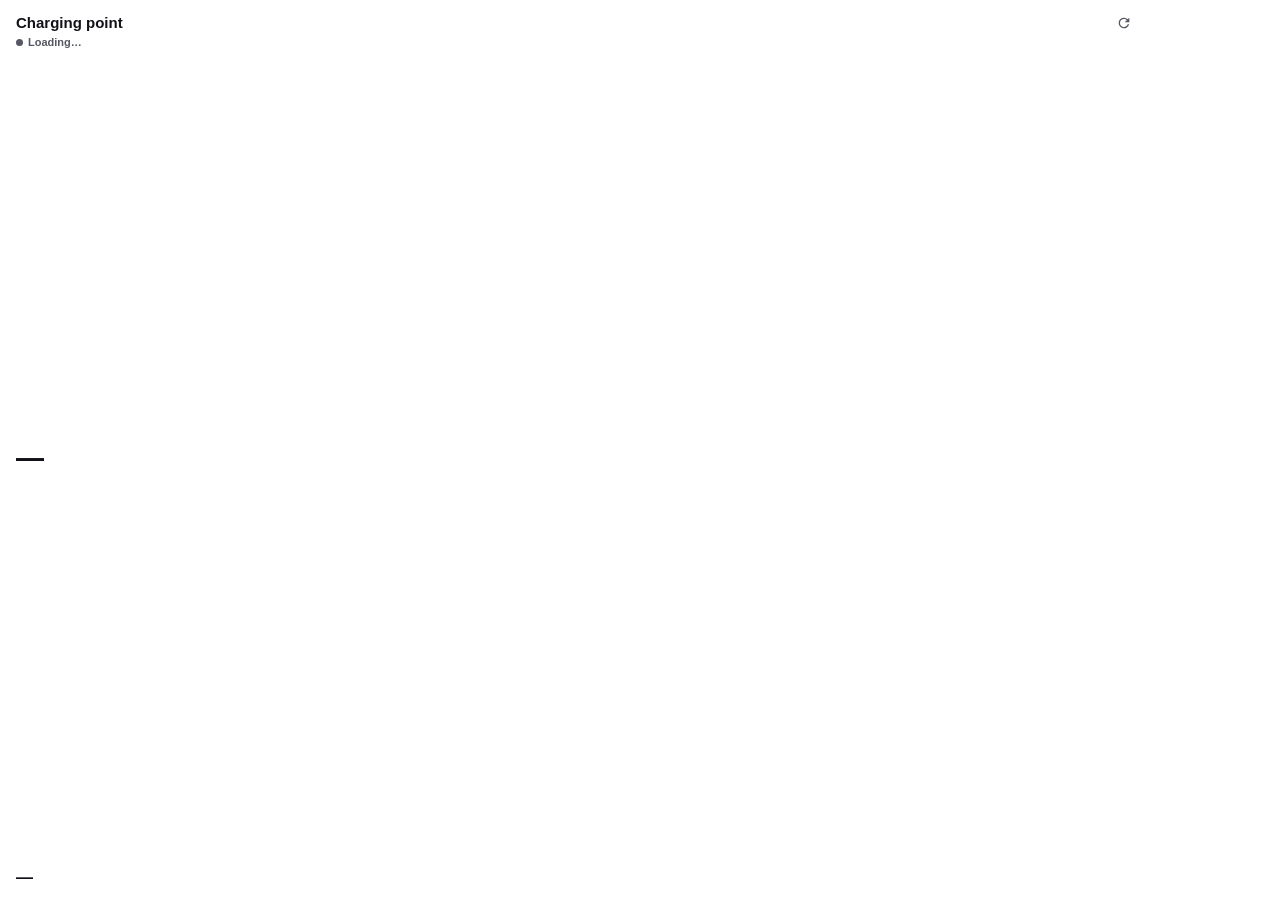
<file: widgets/evcc-loadpoint/public/index.html>
<html>

<head>
    <meta name="viewport" content="width=device-width, initial-scale=1, maximum-scale=1, user-scalable=no" />
    <link href="./style.css?v=13" rel="stylesheet" />
</head>

<body class="homey-widget-full">
    <main class="loadpoint-card" aria-live="polite">
        <section class="loadpoint-data">
            <header class="card-header">
                <div class="title-block">
                    <h1 id="device-name">Charging point</h1>
                    <div id="status" class="status disconnected">
                        <span class="status-dot"></span>
                        <span id="status-label">Loading…</span>
                    </div>
                </div>
                <button id="refresh" class="refresh" type="button" aria-label="Refresh">
            <svg viewBox="0 0 24 24" aria-hidden="true"><path d="M17.65 6.35A7.95 7.95 0 0 0 12 4a8 8 0 1 0 7.75 10h-2.1A6 6 0 1 1 12 6c1.66 0 3.14.69 4.22 1.78L13 11h7V4l-2.35 2.35Z"/></svg>
          </button>
            </header>

            <div class="metric">
                <strong id="metric-value">—</strong><span id="metric-unit"></span>
            </div>
            <div id="progress" class="progress" hidden>
                <div id="progress-fill" class="progress-fill"></div>
                <div id="progress-marker" class="progress-marker" hidden></div>
            </div>

            <div class="power">
                <div class="power-value">
                    <strong id="power-value">—</strong><span id="power-unit"></span>
                </div>
                <span id="power-sep" class="detail-item sep" hidden></span>
                <div id="power-details" class="power-details" hidden></div>
            </div>
            <p id="error" class="error" hidden></p>
        </section>

        <nav class="mode-selector" aria-label="Charging mode">
            <div id="modes" class="mode-buttons"></div>
        </nav>
    </main>

    <script type="text/javascript">
        function onHomeyReady(Homey) {
            Homey.ready({
                height: 140
            });

            const deviceId = Homey.getDeviceIds()[0];
            const elements = {
                name: document.getElementById('device-name'),
                status: document.getElementById('status'),
                statusLabel: document.getElementById('status-label'),
                metricValue: document.getElementById('metric-value'),
                metricUnit: document.getElementById('metric-unit'),
                progress: document.getElementById('progress'),
                progressFill: document.getElementById('progress-fill'),
                progressMarker: document.getElementById('progress-marker'),
                powerValue: document.getElementById('power-value'),
                powerUnit: document.getElementById('power-unit'),
                powerSep: document.getElementById('power-sep'),
                powerDetails: document.getElementById('power-details'),
                modes: document.getElementById('modes'),
                refresh: document.getElementById('refresh'),
                error: document.getElementById('error'),
            };

            function formatPower(watts) {
                const value = Number(watts) || 0;
                if (Math.abs(value) >= 1000) {
                    return {
                        value: Math.round(value / 1000).toLocaleString(),
                        unit: 'kW'
                    };
                }
                return {
                    value: Math.round(value).toLocaleString(),
                    unit: 'W'
                };
            }

            function phaseIconSvg(phases) {
                const lines = phases === 3
                    ? '<line x1="2.5" y1="3" x2="2.5" y2="11" /><line x1="7" y1="1.5" x2="7" y2="12.5" /><line x1="11.5" y1="3" x2="11.5" y2="11" />'
                    : phases === 2
                        ? '<line x1="4.5" y1="3" x2="4.5" y2="11" /><line x1="9.5" y1="3" x2="9.5" y2="11" />'
                        : '<line x1="7" y1="1.5" x2="7" y2="12.5" />';
                return `<svg viewBox="0 0 14 14" aria-hidden="true">${lines}</svg>`;
            }

            function detailItem(inner) {
                const item = document.createElement('span');
                item.className = 'detail-item';
                item.innerHTML = inner;
                return item;
            }

            function separator() {
                const sep = document.createElement('span');
                sep.className = 'detail-item sep';
                return sep;
            }

            let modeButtons = [];
            let modeSignature = '';
            let currentData = null;

            function buildModes(modes) {
                modeSignature = modes.map((mode) => `${mode.id}:${mode.label}`).join('|');
                modeButtons = modes.map((mode) => {
                    const button = document.createElement('button');
                    button.type = 'button';
                    button.className = `mode ${mode.id}`;
                    button.dataset.modeId = mode.id;
                    button.dataset.modeLabel = mode.label;
                    if (mode.id === 'smart') {
                        button.innerHTML = `<span class="smart-content"><span>Smart</span><svg class="infinity" viewBox="0 0 24 24"><path fill="currentColor" d="M5.5 17.5q-2.3 0-3.9-1.6T0 12t1.6-3.9t3.9-1.6q.925 0 1.775.325T8.8 7.75l1.7 1.55L9 10.65l-1.55-1.4q-.4-.35-.9-.55T5.5 8.5q-1.45 0-2.475 1.025T2 12t1.025 2.475T5.5 15.5q.55 0 1.05-.2t.9-.55l7.75-7q.675-.6 1.525-.925T18.5 6.5q2.3 0 3.9 1.6T24 12t-1.6 3.9t-3.9 1.6q-.925 0-1.775-.325T15.2 16.25l-1.7-1.55l1.5-1.35l1.55 1.4q.4.35.9.55t1.05.2q1.45 0 2.475-1.025T22 12t-1.025-2.475T18.5 8.5q-.55 0-1.05.2t-.9.55l-7.75 7q-.675.6-1.525.925T5.5 17.5"/></svg><svg class="cycle-once once-icon" viewBox="0 0 24 24" hidden><path fill="currentColor" d="M3 21q-.825 0-1.412-.587T1 19V5q0-.825.588-1.412T3 3h18q.825 0 1.413.588T23 5v14q0 .825-.587 1.413T21 21zm0-2h18V5H3zm0 0V5zM7 9v7q0 .425.288.713T8 17t.713-.288T9 16V8q0-.425-.288-.712T8 7H6q-.425 0-.712.288T5 8t.288.713T6 9zm8.25 4.825l1.5 2.725q.125.2.325.325t.45.125q.5 0 .75-.437t0-.863L16.25 12l2.05-3.7q.25-.425-.012-.862T17.525 7q-.25 0-.45.125t-.325.325l-1.5 2.725l-1.5-2.725q-.125-.2-.325-.325T12.975 7q-.5 0-.75.438t0 .862L14.25 12l-2.05 3.7q-.25.425.013.863t.762.437q.25 0 .45-.125t.325-.325z"/></svg></span>`;
                    } else {
                        button.textContent = mode.label;
                    }
                    button.setAttribute('aria-pressed', 'false');
                    button.addEventListener('click', async () => {
                        if (button.disabled) return;
                        setBusy(true);
                        try {
                            if (mode.id === 'smart') {
                                const data = currentData || {};
                                let always = elements.modes.dataset.always;
                                if (elements.modes.dataset.selected !== 'smart') {
                                    render(await Homey.api('POST', `/mode?deviceId=${encodeURIComponent(deviceId)}`, { mode: 'smart' }));
                                } else if (data.alwaysChargeSupported) {
                                    if (always === 'off') always = 'on';
                                    else if (always === 'on') always = 'once';
                                    else always = 'off';
                                    const response = await Homey.api('POST', `/always-charge?deviceId=${encodeURIComponent(deviceId)}`, { state: always });
                                    render(response);
                                }
                            } else {
                                render(await Homey.api('POST', `/mode?deviceId=${encodeURIComponent(deviceId)}`, { mode: mode.id }));
                            }
                        } catch (error) {
                            showError(error);
                        } finally {
                            setBusy(false);
                        }
                    });
                    return button;
                });
                elements.modes.replaceChildren(...modeButtons);
            }

            function render(data) {
                currentData = data;
                elements.error.hidden = true;
                elements.name.textContent = data.name || 'Charging point';
                elements.status.className = `status ${data.charging ? 'charging' : data.connected ? 'connected' : 'disconnected'}`;
                elements.statusLabel.textContent = data.available === false ? 'Unavailable' : data.status;

                if (typeof data.soc === 'number') {
                    elements.metricValue.textContent = Math.round(data.soc).toLocaleString();
                    elements.metricUnit.textContent = '%';
                    elements.progress.hidden = false;
                    elements.progressFill.style.width = `${Math.max(0, Math.min(100, data.soc))}%`;
                    elements.progressFill.classList.toggle('charging', data.charging);
                    if (typeof data.targetSoc === 'number') {
                        elements.progressMarker.hidden = false;
                        elements.progressMarker.style.left = `${Math.max(0, Math.min(99, data.targetSoc))}%`;
                    } else {
                        elements.progressMarker.hidden = true;
                    }
                } else {
                    elements.metricValue.textContent = Math.round(Number(data.sessionEnergy) || 0).toLocaleString();
                    elements.metricUnit.textContent = 'kWh';
                    elements.progress.hidden = true;
                    elements.progressFill.classList.remove('charging');
                    elements.progressMarker.hidden = true;
                }

                const power = formatPower(data.power);
                elements.powerValue.textContent = power.value;
                elements.powerUnit.textContent = power.unit;

                const details = [];
                if (typeof data.phases === 'number' && [1, 2, 3].includes(data.phases)) {
                    const phase = document.createElement('span');
                    phase.className = 'detail-item phase-icon';
                    phase.title = `${data.phases} phase${data.phases === 1 ? '' : 's'}`;
                    phase.innerHTML = phaseIconSvg(data.phases);
                    details.push(phase);
                }
                if (typeof data.sessionEnergy === 'number' && data.sessionEnergy > 0) {
                    const charged = detailItem(`<strong>${Math.round(data.sessionEnergy).toLocaleString()}</strong><span class="detail-unit">kWh</span>`);
                    charged.title = 'Charged this session';
                    details.push(charged);
                }
                if (data.remaining && data.remaining.value) {
                    const unit = data.remaining.unit ? `<span class="detail-unit">${data.remaining.unit}</span>` : '';
                    const remaining = detailItem(`<strong>${data.remaining.value}</strong>${unit}`);
                    remaining.title = 'Time until full';
                    details.push(remaining);
                }

                const nodes = [];
                details.forEach((item) => {
                    if (nodes.length > 0) nodes.push(separator());
                    nodes.push(item);
                });
                elements.powerSep.hidden = nodes.length === 0;
                elements.powerDetails.replaceChildren(...nodes);
                elements.powerDetails.hidden = nodes.length === 0;

                const nextModeSignature = data.modes.map((mode) => `${mode.id}:${mode.label}`).join('|');
                if (modeSignature !== nextModeSignature) buildModes(data.modes);
                elements.modes.dataset.selected = data.mode;
                elements.modes.dataset.always = data.alwaysCharge || '';
                modeButtons.forEach((button) => {
                    const selected = button.dataset.modeId === data.mode;
                    button.classList.toggle('selected', selected);
                    button.setAttribute('aria-pressed', String(selected));
                    if (button.dataset.modeId === 'smart') {
                        const inf = button.querySelector('.infinity');
                        const onc = button.querySelector('.cycle-once');
                        const showAlwaysCharge = selected && (data.alwaysCharge === 'on' || data.alwaysCharge === 'once');
                        if (inf) {
                            inf.hidden = !data.alwaysChargeSupported;
                            inf.classList.toggle('active', showAlwaysCharge);
                        }
                        if (onc) {
                            onc.hidden = !selected || data.alwaysCharge !== 'once';
                            onc.hidden = !data.alwaysChargeSupported || onc.hidden;
                            onc.classList.toggle('active', selected && data.alwaysCharge === 'once');
                        }
                        button.setAttribute('aria-label', data.alwaysChargeSupported
                            ? `${button.dataset.modeLabel}; ${data.alwaysChargeLabel} ${data.alwaysCharge}`
                            : button.dataset.modeLabel);
                    }
                });
            }

            function setBusy(busy) {
                elements.refresh.classList.toggle('spinning', busy);
                elements.refresh.disabled = busy;
                modeButtons.forEach((button) => {
                    button.disabled = busy;
                });
            }

            function showError(error) {
                elements.error.textContent = (error && error.message) || 'Could not reach evcc';
                elements.error.hidden = false;
            }

            async function update(path = '/refresh') {
                if (document.hidden) return;
                try {
                    render(await Homey.api(path === '/' ? 'GET' : 'POST', `${path}?deviceId=${encodeURIComponent(deviceId)}`, {}));
                } catch (error) {
                    showError(error);
                }
            }

            elements.refresh.addEventListener('click', async () => {
                setBusy(true);
                try {
                    await update('/refresh');
                } finally {
                    setBusy(false);
                }
            });
            update('/refresh');
            setInterval(update, 10000);
        }
    </script>
</body>

</html>
</file>
<file: widgets/evcc-loadpoint/public/style.css>
:root {
    --green: #0ba631;
    --evcc-progress-fill: #0fde41;
    --evcc-progress-stripe: #0ba631;
    --evcc-primary-text: var(--homey-text-color, #111217);
    --text: var(--homey-text-color, #111217);
    --muted: var(--homey-color-text-secondary, #555762);
    --button: var(--homey-color-background-secondary, #dfe0e4);
    --button-text: #3f414b;
    --evcc-progress-track: #eceef0;
    --card: var(--homey-color-surface, #fff);
    --sep: rgba(0, 0, 0, .15);
    --evcc-progress-marker: #111217;
}

* {
    box-sizing: border-box;
}

html,
body {
    width: 100%;
    height: 100%;
    touch-action: manipulation;
}

body {
    margin: 0;
    padding: 0;
    overflow: hidden;
    color: var(--text);
    background: transparent;
    font-family: -apple-system, BlinkMacSystemFont, "Segoe UI", sans-serif;
}

.loadpoint-card {
    display: grid;
    grid-template-columns: minmax(0, 1fr) 116px;
    gap: 14px;
    width: 100%;
    height: 100%;
    padding: 14px 16px;
}

.loadpoint-data {
    position: relative;
    display: flex;
    min-width: 0;
    flex-direction: column;
}

.card-header {
    display: flex;
    min-width: 0;
    align-items: flex-start;
    justify-content: space-between;
}

.title-block {
    min-width: 0;
}

h1 {
    margin: 0;
    overflow: hidden;
    color: var(--evcc-primary-text);
    font-size: 15px;
    font-weight: 750;
    line-height: 1.15;
    text-overflow: ellipsis;
    white-space: nowrap;
}

.status {
    display: flex;
    align-items: center;
    gap: 5px;
    margin-top: 5px;
    color: var(--muted);
    font-size: 11px;
    font-weight: 650;
    white-space: nowrap;
}

.status-dot {
    width: 7px;
    height: 7px;
    flex: 0 0 7px;
    border-radius: 50%;
    background: currentColor;
}

.status.charging {
    color: var(--green);
}

.refresh {
    width: 28px;
    height: 28px;
    margin: -5px -4px 0 4px;
    padding: 6px;
    border: 0;
    border-radius: 50%;
    color: var(--muted);
    background: transparent;
    cursor: pointer;
}

.refresh:hover {
    background: var(--button);
}

.refresh svg {
    width: 100%;
    height: 100%;
    fill: currentColor;
}

.refresh.spinning svg {
    animation: spin .7s linear infinite;
}

@keyframes spin {
    to {
        transform: rotate(360deg);
    }
}

.metric {
    display: flex;
    min-width: 0;
    align-items: baseline;
    margin-top: auto;
    line-height: .95;
    white-space: nowrap;
}

.metric strong {
    overflow: hidden;
    color: var(--evcc-primary-text);
    font-size: 30px;
    font-variant-numeric: tabular-nums;
    letter-spacing: -1.6px;
    text-overflow: ellipsis;
}

.metric span {
    margin-left: 5px;
    color: var(--muted);
    font-size: 16px;
    font-weight: 700;
}

.progress {
    position: relative;
    width: 100%;
    height: 7px;
    margin-top: 9px;
    overflow: hidden;
    border-radius: 99px;
    background: var(--evcc-progress-track);
}

.progress-fill {
    width: 0;
    height: 100%;
    border-radius: inherit;
    background: repeating-linear-gradient(135deg, var(--evcc-progress-fill) 0 5px, var(--evcc-progress-stripe) 5px 8px);
}

.progress-fill.charging {
    animation: charge-stripes .7s linear infinite;
}

.progress-marker {
    position: absolute;
    top: 0;
    bottom: 0;
    width: 2px;
    z-index: 1;
    border-radius: 2px;
    background: var(--evcc-progress-marker);
    box-shadow: 0 0 0 1px rgba(255, 255, 255, .35);
    transform: translateX(-50%);
}

.progress-marker[hidden] {
    display: none;
}

@keyframes charge-stripes {
    to {
        background-position: 11.3137px 0;
    }
}

.power {
    display: flex;
    min-width: 0;
    align-items: center;
    gap: 8px;
    margin-top: auto;
    line-height: 1;
    white-space: nowrap;
}

.power-value {
    display: flex;
    min-width: 0;
    align-items: baseline;
}

.power-value strong {
    color: var(--evcc-primary-text);
    font-size: 17px;
    font-variant-numeric: tabular-nums;
}

.power-value span {
    margin-left: 3px;
    color: var(--muted);
    font-size: 11px;
    font-weight: 700;
}

.power-details {
    display: flex;
    min-width: 0;
    align-items: baseline;
    gap: 7px;
    overflow: hidden;
}

.power-details[hidden] {
    display: none;
}

.detail-item {
    display: flex;
    align-items: baseline;
    color: inherit;
    font-size: 17px;
    font-weight: 750;
    font-variant-numeric: tabular-nums;
    white-space: nowrap;
}

.detail-item strong {
    font-size: inherit;
    font-weight: inherit;
    font-variant-numeric: tabular-nums;
}

.detail-item .detail-unit {
    margin-left: 2px;
    color: var(--muted);
    font-size: 11px;
    font-weight: 700;
}

.detail-item.sep {
    width: 1px;
    height: 12px;
    flex: 0 0 1px;
    background: var(--sep);
}

.detail-item[hidden] {
    display: none;
}

.phase-icon {
    display: flex;
    width: 16px;
    height: 16px;
    flex: 0 0 16px;
    align-items: flex-end;
    justify-content: center;
    align-self: flex-end;
    padding-bottom: 1px;
}

.phase-icon svg {
    width: 15px;
    height: 15px;
}

.phase-icon svg line {
    stroke: var(--evcc-primary-text);
    stroke-width: 2.4;
    stroke-linecap: round;
}

.mode-selector {
    display: flex;
    min-width: 0;
    flex-direction: column;
    gap: 7px;
}

.mode-buttons {
    display: contents;
}

.smart-content {
    display: inline-flex;
    align-items: center;
    justify-content: center;
    gap: 6px;
}

.infinity {
    width: 19px;
    height: 19px;
    color: currentColor;
}

.infinity.active {
    color: var(--evcc-progress-fill);
}

.cycle-once {
    width: 16px !important;
    height: 16px !important;
    color: currentColor;
}

.cycle-once.active {
    color: var(--evcc-progress-fill);
}

.mode {
    min-height: 0;
    flex: 1 1 0;
    border: 0;
    border-radius: 11px;
    color: var(--button-text);
    background: var(--button);
    font: inherit;
    font-size: 12px;
    font-weight: 750;
    cursor: pointer;
    transition: transform .1s ease, background .15s ease;
}

.mode:active {
    transform: scale(.97);
}

.mode.selected {
    color: #fff;
    background: #111217;
}

.mode:disabled {
    cursor: default;
    opacity: .65;
}

.always-charge {
    display: flex;
    min-height: 0;
    flex: 1 1 0;
    align-items: center;
    justify-content: space-between;
    gap: 4px;
    padding: 0 6px 0 9px;
    border-radius: 11px;
    color: var(--button-text);
    background: var(--button);
    font-size: 10px;
    font-weight: 750;
}

.always-charge[hidden] {
    display: none;
}

.always-charge select {
    max-width: 48px;
    padding: 2px 1px;
    border: 0;
    border-radius: 6px;
    color: var(--evcc-primary-text);
    background: var(--card);
    font: inherit;
    font-size: 10px;
}

.always-charge select:disabled {
    opacity: .45;
}

.error {
    position: absolute;
    right: 0;
    bottom: 0;
    left: 0;
    margin: 0;
    overflow: hidden;
    color: #c53a3a;
    background: var(--card);
    font-size: 10px;
    text-overflow: ellipsis;
    white-space: nowrap;
}

.homey-dark-mode {
    --evcc-primary-text: #f5f5f7;
    --evcc-progress-track: #010322;
    --sep: rgba(255, 255, 255, .22);
    --evcc-progress-marker: #f5f5f7;
}

body.homey-dark-mode {
    --text: #f5f5f7;
    --muted: #9a9bab;
    --button: #1a1b2e;
    --button-text: #9a9bab;
    --card: #1c1c1e;
}

body.homey-dark-mode .mode.selected {
    color: #111217;
    background: #f5f5f7;
}

@media (max-width: 330px) {
    .loadpoint-card {
        grid-template-columns: minmax(0, 1fr) 100px;
        gap: 10px;
        padding-right: 12px;
        padding-left: 12px;
    }
}
</file>
